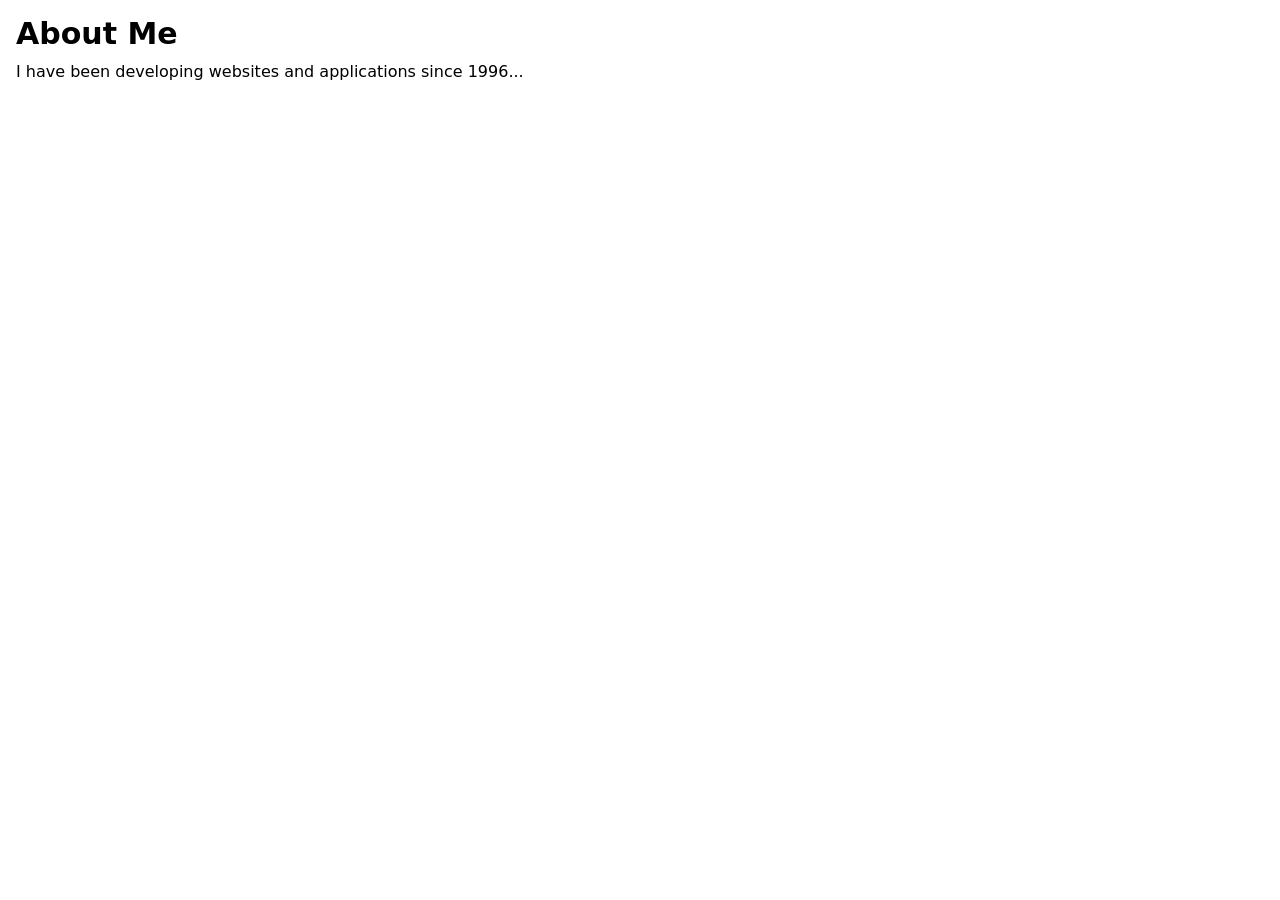
<file: about/index.html>
<!DOCTYPE html><html lang="en"><head><meta charSet="utf-8"/><meta http-equiv="x-ua-compatible" content="ie=edge"/><meta name="viewport" content="width=device-width, initial-scale=1, shrink-to-fit=no"/><meta name="generator" content="Gatsby 5.13.5"/><style data-href="/styles.d414fbf24f53978fe39f.css" data-identity="gatsby-global-css">/*
! tailwindcss v3.4.10 | MIT License | https://tailwindcss.com
*/*,:after,:before{border:0 solid #e5e7eb;box-sizing:border-box}:after,:before{--tw-content:""}:host,html{-webkit-text-size-adjust:100%;font-feature-settings:normal;-webkit-tap-highlight-color:transparent;font-family:ui-sans-serif,system-ui,sans-serif,Apple Color Emoji,Segoe UI Emoji,Segoe UI Symbol,Noto Color Emoji;font-variation-settings:normal;line-height:1.5;tab-size:4}body{line-height:inherit;margin:0}hr{border-top-width:1px;color:inherit;height:0}abbr:where([title]){-webkit-text-decoration:underline dotted;text-decoration:underline dotted}h1,h2,h3,h4,h5,h6{font-size:inherit;font-weight:inherit}a{color:inherit;text-decoration:inherit}b,strong{font-weight:bolder}code,kbd,pre,samp{font-feature-settings:normal;font-family:ui-monospace,SFMono-Regular,Menlo,Monaco,Consolas,Liberation Mono,Courier New,monospace;font-size:1em;font-variation-settings:normal}small{font-size:80%}sub,sup{font-size:75%;line-height:0;position:relative;vertical-align:baseline}sub{bottom:-.25em}sup{top:-.5em}table{border-collapse:collapse;border-color:inherit;text-indent:0}button,input,optgroup,select,textarea{font-feature-settings:inherit;color:inherit;font-family:inherit;font-size:100%;font-variation-settings:inherit;font-weight:inherit;letter-spacing:inherit;line-height:inherit;margin:0;padding:0}button,select{text-transform:none}button,input:where([type=button]),input:where([type=reset]),input:where([type=submit]){-webkit-appearance:button;background-color:transparent;background-image:none}:-moz-focusring{outline:auto}:-moz-ui-invalid{box-shadow:none}progress{vertical-align:baseline}::-webkit-inner-spin-button,::-webkit-outer-spin-button{height:auto}[type=search]{-webkit-appearance:textfield;outline-offset:-2px}::-webkit-search-decoration{-webkit-appearance:none}::-webkit-file-upload-button{-webkit-appearance:button;font:inherit}summary{display:list-item}blockquote,dd,dl,figure,h1,h2,h3,h4,h5,h6,hr,p,pre{margin:0}fieldset{margin:0}fieldset,legend{padding:0}menu,ol,ul{list-style:none;margin:0;padding:0}dialog{padding:0}textarea{resize:vertical}input::placeholder,textarea::placeholder{color:#9ca3af;opacity:1}[role=button],button{cursor:pointer}:disabled{cursor:default}audio,canvas,embed,iframe,img,object,svg,video{display:block;vertical-align:middle}img,video{height:auto;max-width:100%}[hidden]{display:none}*,:after,:before{--tw-border-spacing-x:0;--tw-border-spacing-y:0;--tw-translate-x:0;--tw-translate-y:0;--tw-rotate:0;--tw-skew-x:0;--tw-skew-y:0;--tw-scale-x:1;--tw-scale-y:1;--tw-pan-x: ;--tw-pan-y: ;--tw-pinch-zoom: ;--tw-scroll-snap-strictness:proximity;--tw-gradient-from-position: ;--tw-gradient-via-position: ;--tw-gradient-to-position: ;--tw-ordinal: ;--tw-slashed-zero: ;--tw-numeric-figure: ;--tw-numeric-spacing: ;--tw-numeric-fraction: ;--tw-ring-inset: ;--tw-ring-offset-width:0px;--tw-ring-offset-color:#fff;--tw-ring-color:rgba(59,130,246,.5);--tw-ring-offset-shadow:0 0 #0000;--tw-ring-shadow:0 0 #0000;--tw-shadow:0 0 #0000;--tw-shadow-colored:0 0 #0000;--tw-blur: ;--tw-brightness: ;--tw-contrast: ;--tw-grayscale: ;--tw-hue-rotate: ;--tw-invert: ;--tw-saturate: ;--tw-sepia: ;--tw-drop-shadow: ;--tw-backdrop-blur: ;--tw-backdrop-brightness: ;--tw-backdrop-contrast: ;--tw-backdrop-grayscale: ;--tw-backdrop-hue-rotate: ;--tw-backdrop-invert: ;--tw-backdrop-opacity: ;--tw-backdrop-saturate: ;--tw-backdrop-sepia: ;--tw-contain-size: ;--tw-contain-layout: ;--tw-contain-paint: ;--tw-contain-style: }::backdrop{--tw-border-spacing-x:0;--tw-border-spacing-y:0;--tw-translate-x:0;--tw-translate-y:0;--tw-rotate:0;--tw-skew-x:0;--tw-skew-y:0;--tw-scale-x:1;--tw-scale-y:1;--tw-pan-x: ;--tw-pan-y: ;--tw-pinch-zoom: ;--tw-scroll-snap-strictness:proximity;--tw-gradient-from-position: ;--tw-gradient-via-position: ;--tw-gradient-to-position: ;--tw-ordinal: ;--tw-slashed-zero: ;--tw-numeric-figure: ;--tw-numeric-spacing: ;--tw-numeric-fraction: ;--tw-ring-inset: ;--tw-ring-offset-width:0px;--tw-ring-offset-color:#fff;--tw-ring-color:rgba(59,130,246,.5);--tw-ring-offset-shadow:0 0 #0000;--tw-ring-shadow:0 0 #0000;--tw-shadow:0 0 #0000;--tw-shadow-colored:0 0 #0000;--tw-blur: ;--tw-brightness: ;--tw-contrast: ;--tw-grayscale: ;--tw-hue-rotate: ;--tw-invert: ;--tw-saturate: ;--tw-sepia: ;--tw-drop-shadow: ;--tw-backdrop-blur: ;--tw-backdrop-brightness: ;--tw-backdrop-contrast: ;--tw-backdrop-grayscale: ;--tw-backdrop-hue-rotate: ;--tw-backdrop-invert: ;--tw-backdrop-opacity: ;--tw-backdrop-saturate: ;--tw-backdrop-sepia: ;--tw-contain-size: ;--tw-contain-layout: ;--tw-contain-paint: ;--tw-contain-style: }.container{width:100%}@media (min-width:640px){.container{max-width:640px}}@media (min-width:768px){.container{max-width:768px}}@media (min-width:1024px){.container{max-width:1024px}}@media (min-width:1280px){.container{max-width:1280px}}@media (min-width:1536px){.container{max-width:1536px}}.mx-auto{margin-left:auto;margin-right:auto}.mb-2{margin-bottom:.5rem}.mr-4{margin-right:1rem}.mt-2{margin-top:.5rem}.mt-4{margin-top:1rem}.flex{display:flex}.bg-gray-800{--tw-bg-opacity:1;background-color:rgb(31 41 55/var(--tw-bg-opacity))}.p-4{padding:1rem}.text-center{text-align:center}.text-3xl{font-size:1.875rem;line-height:2.25rem}.text-4xl{font-size:2.25rem;line-height:2.5rem}.font-bold{font-weight:700}.text-blue-500{--tw-text-opacity:1;color:rgb(59 130 246/var(--tw-text-opacity))}.text-white{--tw-text-opacity:1;color:rgb(255 255 255/var(--tw-text-opacity))}</style><style>.gatsby-image-wrapper{position:relative;overflow:hidden}.gatsby-image-wrapper picture.object-fit-polyfill{position:static!important}.gatsby-image-wrapper img{bottom:0;height:100%;left:0;margin:0;max-width:none;padding:0;position:absolute;right:0;top:0;width:100%;object-fit:cover}.gatsby-image-wrapper [data-main-image]{opacity:0;transform:translateZ(0);transition:opacity .25s linear;will-change:opacity}.gatsby-image-wrapper-constrained{display:inline-block;vertical-align:top}</style><noscript><style>.gatsby-image-wrapper noscript [data-main-image]{opacity:1!important}.gatsby-image-wrapper [data-placeholder-image]{opacity:0!important}</style></noscript><script type="module">const e="undefined"!=typeof HTMLImageElement&&"loading"in HTMLImageElement.prototype;e&&document.body.addEventListener("load",(function(e){const t=e.target;if(void 0===t.dataset.mainImage)return;if(void 0===t.dataset.gatsbyImageSsr)return;let a=null,n=t;for(;null===a&&n;)void 0!==n.parentNode.dataset.gatsbyImageWrapper&&(a=n.parentNode),n=n.parentNode;const o=a.querySelector("[data-placeholder-image]"),r=new Image;r.src=t.currentSrc,r.decode().catch((()=>{})).then((()=>{t.style.opacity=1,o&&(o.style.opacity=0,o.style.transition="opacity 500ms linear")}))}),!0);</script><link rel="icon" href="/favicon-32x32.png?v=4a9773549091c227cd2eb82ccd9c5e3a" type="image/png"/><link rel="manifest" href="/manifest.webmanifest" crossorigin="anonymous"/><link rel="apple-touch-icon" sizes="48x48" href="/icons/icon-48x48.png?v=4a9773549091c227cd2eb82ccd9c5e3a"/><link rel="apple-touch-icon" sizes="72x72" href="/icons/icon-72x72.png?v=4a9773549091c227cd2eb82ccd9c5e3a"/><link rel="apple-touch-icon" sizes="96x96" href="/icons/icon-96x96.png?v=4a9773549091c227cd2eb82ccd9c5e3a"/><link rel="apple-touch-icon" sizes="144x144" href="/icons/icon-144x144.png?v=4a9773549091c227cd2eb82ccd9c5e3a"/><link rel="apple-touch-icon" sizes="192x192" href="/icons/icon-192x192.png?v=4a9773549091c227cd2eb82ccd9c5e3a"/><link rel="apple-touch-icon" sizes="256x256" href="/icons/icon-256x256.png?v=4a9773549091c227cd2eb82ccd9c5e3a"/><link rel="apple-touch-icon" sizes="384x384" href="/icons/icon-384x384.png?v=4a9773549091c227cd2eb82ccd9c5e3a"/><link rel="apple-touch-icon" sizes="512x512" href="/icons/icon-512x512.png?v=4a9773549091c227cd2eb82ccd9c5e3a"/></head><body><div id="___gatsby"><div style="outline:none" tabindex="-1" id="gatsby-focus-wrapper"><main class="container mx-auto p-4"><h1 class="text-3xl font-bold">About Me</h1><p class="mt-2">I have been developing websites and applications since 1996...</p></main></div><div id="gatsby-announcer" style="position:absolute;top:0;width:1px;height:1px;padding:0;overflow:hidden;clip:rect(0, 0, 0, 0);white-space:nowrap;border:0" aria-live="assertive" aria-atomic="true"></div></div><script id="gatsby-script-loader">/*<![CDATA[*/window.pagePath="/about/";/*]]>*/</script><!-- slice-start id="_gatsby-scripts-1" -->
          <script
            id="gatsby-chunk-mapping"
          >
            window.___chunkMapping="{\"app\":[\"/app-1d6a38a7038ab3598f06.js\"],\"component---src-pages-404-js\":[\"/component---src-pages-404-js-e08c1991a340dcb61295.js\"],\"component---src-pages-about-js\":[\"/component---src-pages-about-js-34890511ace668576ddd.js\"],\"component---src-pages-contact-js\":[\"/component---src-pages-contact-js-17c593c629ced709f12d.js\"],\"component---src-pages-index-js\":[\"/component---src-pages-index-js-ba2003eee199451f27de.js\"],\"component---src-pages-page-2-js\":[\"/component---src-pages-page-2-js-02076d5017475384f96b.js\"],\"component---src-pages-projects-js\":[\"/component---src-pages-projects-js-25a8effc35f4350c6986.js\"],\"component---src-pages-using-ssr-js\":[\"/component---src-pages-using-ssr-js-97f969785b7c0635cdff.js\"],\"component---src-pages-using-typescript-tsx\":[\"/component---src-pages-using-typescript-tsx-efc1956736d3376903cb.js\"],\"component---src-templates-using-dsg-js\":[\"/component---src-templates-using-dsg-js-c6dd7291161851eb24ba.js\"]}";
          </script>
        <script>window.___webpackCompilationHash="6b4777c4a76dedc8a578";</script><script src="/webpack-runtime-f782530e81542bb85723.js" async></script><script src="/framework-6a525285796fb83f2864.js" async></script><script src="/app-1d6a38a7038ab3598f06.js" async></script><!-- slice-end id="_gatsby-scripts-1" --></body></html>
</file>
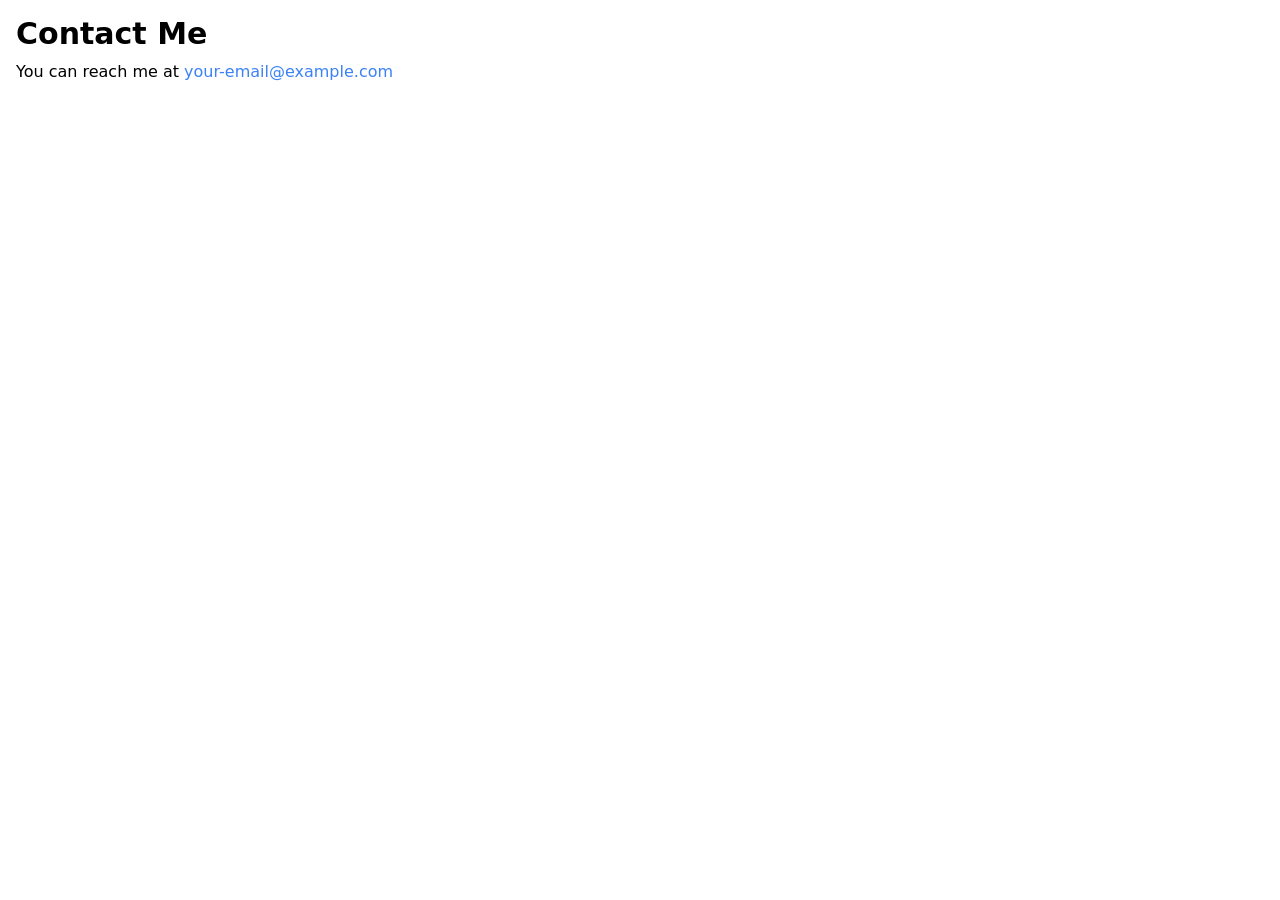
<file: contact/index.html>
<!DOCTYPE html><html lang="en"><head><meta charSet="utf-8"/><meta http-equiv="x-ua-compatible" content="ie=edge"/><meta name="viewport" content="width=device-width, initial-scale=1, shrink-to-fit=no"/><meta name="generator" content="Gatsby 5.13.5"/><style data-href="/styles.d414fbf24f53978fe39f.css" data-identity="gatsby-global-css">/*
! tailwindcss v3.4.10 | MIT License | https://tailwindcss.com
*/*,:after,:before{border:0 solid #e5e7eb;box-sizing:border-box}:after,:before{--tw-content:""}:host,html{-webkit-text-size-adjust:100%;font-feature-settings:normal;-webkit-tap-highlight-color:transparent;font-family:ui-sans-serif,system-ui,sans-serif,Apple Color Emoji,Segoe UI Emoji,Segoe UI Symbol,Noto Color Emoji;font-variation-settings:normal;line-height:1.5;tab-size:4}body{line-height:inherit;margin:0}hr{border-top-width:1px;color:inherit;height:0}abbr:where([title]){-webkit-text-decoration:underline dotted;text-decoration:underline dotted}h1,h2,h3,h4,h5,h6{font-size:inherit;font-weight:inherit}a{color:inherit;text-decoration:inherit}b,strong{font-weight:bolder}code,kbd,pre,samp{font-feature-settings:normal;font-family:ui-monospace,SFMono-Regular,Menlo,Monaco,Consolas,Liberation Mono,Courier New,monospace;font-size:1em;font-variation-settings:normal}small{font-size:80%}sub,sup{font-size:75%;line-height:0;position:relative;vertical-align:baseline}sub{bottom:-.25em}sup{top:-.5em}table{border-collapse:collapse;border-color:inherit;text-indent:0}button,input,optgroup,select,textarea{font-feature-settings:inherit;color:inherit;font-family:inherit;font-size:100%;font-variation-settings:inherit;font-weight:inherit;letter-spacing:inherit;line-height:inherit;margin:0;padding:0}button,select{text-transform:none}button,input:where([type=button]),input:where([type=reset]),input:where([type=submit]){-webkit-appearance:button;background-color:transparent;background-image:none}:-moz-focusring{outline:auto}:-moz-ui-invalid{box-shadow:none}progress{vertical-align:baseline}::-webkit-inner-spin-button,::-webkit-outer-spin-button{height:auto}[type=search]{-webkit-appearance:textfield;outline-offset:-2px}::-webkit-search-decoration{-webkit-appearance:none}::-webkit-file-upload-button{-webkit-appearance:button;font:inherit}summary{display:list-item}blockquote,dd,dl,figure,h1,h2,h3,h4,h5,h6,hr,p,pre{margin:0}fieldset{margin:0}fieldset,legend{padding:0}menu,ol,ul{list-style:none;margin:0;padding:0}dialog{padding:0}textarea{resize:vertical}input::placeholder,textarea::placeholder{color:#9ca3af;opacity:1}[role=button],button{cursor:pointer}:disabled{cursor:default}audio,canvas,embed,iframe,img,object,svg,video{display:block;vertical-align:middle}img,video{height:auto;max-width:100%}[hidden]{display:none}*,:after,:before{--tw-border-spacing-x:0;--tw-border-spacing-y:0;--tw-translate-x:0;--tw-translate-y:0;--tw-rotate:0;--tw-skew-x:0;--tw-skew-y:0;--tw-scale-x:1;--tw-scale-y:1;--tw-pan-x: ;--tw-pan-y: ;--tw-pinch-zoom: ;--tw-scroll-snap-strictness:proximity;--tw-gradient-from-position: ;--tw-gradient-via-position: ;--tw-gradient-to-position: ;--tw-ordinal: ;--tw-slashed-zero: ;--tw-numeric-figure: ;--tw-numeric-spacing: ;--tw-numeric-fraction: ;--tw-ring-inset: ;--tw-ring-offset-width:0px;--tw-ring-offset-color:#fff;--tw-ring-color:rgba(59,130,246,.5);--tw-ring-offset-shadow:0 0 #0000;--tw-ring-shadow:0 0 #0000;--tw-shadow:0 0 #0000;--tw-shadow-colored:0 0 #0000;--tw-blur: ;--tw-brightness: ;--tw-contrast: ;--tw-grayscale: ;--tw-hue-rotate: ;--tw-invert: ;--tw-saturate: ;--tw-sepia: ;--tw-drop-shadow: ;--tw-backdrop-blur: ;--tw-backdrop-brightness: ;--tw-backdrop-contrast: ;--tw-backdrop-grayscale: ;--tw-backdrop-hue-rotate: ;--tw-backdrop-invert: ;--tw-backdrop-opacity: ;--tw-backdrop-saturate: ;--tw-backdrop-sepia: ;--tw-contain-size: ;--tw-contain-layout: ;--tw-contain-paint: ;--tw-contain-style: }::backdrop{--tw-border-spacing-x:0;--tw-border-spacing-y:0;--tw-translate-x:0;--tw-translate-y:0;--tw-rotate:0;--tw-skew-x:0;--tw-skew-y:0;--tw-scale-x:1;--tw-scale-y:1;--tw-pan-x: ;--tw-pan-y: ;--tw-pinch-zoom: ;--tw-scroll-snap-strictness:proximity;--tw-gradient-from-position: ;--tw-gradient-via-position: ;--tw-gradient-to-position: ;--tw-ordinal: ;--tw-slashed-zero: ;--tw-numeric-figure: ;--tw-numeric-spacing: ;--tw-numeric-fraction: ;--tw-ring-inset: ;--tw-ring-offset-width:0px;--tw-ring-offset-color:#fff;--tw-ring-color:rgba(59,130,246,.5);--tw-ring-offset-shadow:0 0 #0000;--tw-ring-shadow:0 0 #0000;--tw-shadow:0 0 #0000;--tw-shadow-colored:0 0 #0000;--tw-blur: ;--tw-brightness: ;--tw-contrast: ;--tw-grayscale: ;--tw-hue-rotate: ;--tw-invert: ;--tw-saturate: ;--tw-sepia: ;--tw-drop-shadow: ;--tw-backdrop-blur: ;--tw-backdrop-brightness: ;--tw-backdrop-contrast: ;--tw-backdrop-grayscale: ;--tw-backdrop-hue-rotate: ;--tw-backdrop-invert: ;--tw-backdrop-opacity: ;--tw-backdrop-saturate: ;--tw-backdrop-sepia: ;--tw-contain-size: ;--tw-contain-layout: ;--tw-contain-paint: ;--tw-contain-style: }.container{width:100%}@media (min-width:640px){.container{max-width:640px}}@media (min-width:768px){.container{max-width:768px}}@media (min-width:1024px){.container{max-width:1024px}}@media (min-width:1280px){.container{max-width:1280px}}@media (min-width:1536px){.container{max-width:1536px}}.mx-auto{margin-left:auto;margin-right:auto}.mb-2{margin-bottom:.5rem}.mr-4{margin-right:1rem}.mt-2{margin-top:.5rem}.mt-4{margin-top:1rem}.flex{display:flex}.bg-gray-800{--tw-bg-opacity:1;background-color:rgb(31 41 55/var(--tw-bg-opacity))}.p-4{padding:1rem}.text-center{text-align:center}.text-3xl{font-size:1.875rem;line-height:2.25rem}.text-4xl{font-size:2.25rem;line-height:2.5rem}.font-bold{font-weight:700}.text-blue-500{--tw-text-opacity:1;color:rgb(59 130 246/var(--tw-text-opacity))}.text-white{--tw-text-opacity:1;color:rgb(255 255 255/var(--tw-text-opacity))}</style><style>.gatsby-image-wrapper{position:relative;overflow:hidden}.gatsby-image-wrapper picture.object-fit-polyfill{position:static!important}.gatsby-image-wrapper img{bottom:0;height:100%;left:0;margin:0;max-width:none;padding:0;position:absolute;right:0;top:0;width:100%;object-fit:cover}.gatsby-image-wrapper [data-main-image]{opacity:0;transform:translateZ(0);transition:opacity .25s linear;will-change:opacity}.gatsby-image-wrapper-constrained{display:inline-block;vertical-align:top}</style><noscript><style>.gatsby-image-wrapper noscript [data-main-image]{opacity:1!important}.gatsby-image-wrapper [data-placeholder-image]{opacity:0!important}</style></noscript><script type="module">const e="undefined"!=typeof HTMLImageElement&&"loading"in HTMLImageElement.prototype;e&&document.body.addEventListener("load",(function(e){const t=e.target;if(void 0===t.dataset.mainImage)return;if(void 0===t.dataset.gatsbyImageSsr)return;let a=null,n=t;for(;null===a&&n;)void 0!==n.parentNode.dataset.gatsbyImageWrapper&&(a=n.parentNode),n=n.parentNode;const o=a.querySelector("[data-placeholder-image]"),r=new Image;r.src=t.currentSrc,r.decode().catch((()=>{})).then((()=>{t.style.opacity=1,o&&(o.style.opacity=0,o.style.transition="opacity 500ms linear")}))}),!0);</script><link rel="icon" href="/favicon-32x32.png?v=4a9773549091c227cd2eb82ccd9c5e3a" type="image/png"/><link rel="manifest" href="/manifest.webmanifest" crossorigin="anonymous"/><link rel="apple-touch-icon" sizes="48x48" href="/icons/icon-48x48.png?v=4a9773549091c227cd2eb82ccd9c5e3a"/><link rel="apple-touch-icon" sizes="72x72" href="/icons/icon-72x72.png?v=4a9773549091c227cd2eb82ccd9c5e3a"/><link rel="apple-touch-icon" sizes="96x96" href="/icons/icon-96x96.png?v=4a9773549091c227cd2eb82ccd9c5e3a"/><link rel="apple-touch-icon" sizes="144x144" href="/icons/icon-144x144.png?v=4a9773549091c227cd2eb82ccd9c5e3a"/><link rel="apple-touch-icon" sizes="192x192" href="/icons/icon-192x192.png?v=4a9773549091c227cd2eb82ccd9c5e3a"/><link rel="apple-touch-icon" sizes="256x256" href="/icons/icon-256x256.png?v=4a9773549091c227cd2eb82ccd9c5e3a"/><link rel="apple-touch-icon" sizes="384x384" href="/icons/icon-384x384.png?v=4a9773549091c227cd2eb82ccd9c5e3a"/><link rel="apple-touch-icon" sizes="512x512" href="/icons/icon-512x512.png?v=4a9773549091c227cd2eb82ccd9c5e3a"/></head><body><div id="___gatsby"><div style="outline:none" tabindex="-1" id="gatsby-focus-wrapper"><main class="container mx-auto p-4"><h1 class="text-3xl font-bold">Contact Me</h1><p class="mt-2">You can reach me at <a href="mailto:your-email@example.com" class="text-blue-500">your-email@example.com</a></p></main></div><div id="gatsby-announcer" style="position:absolute;top:0;width:1px;height:1px;padding:0;overflow:hidden;clip:rect(0, 0, 0, 0);white-space:nowrap;border:0" aria-live="assertive" aria-atomic="true"></div></div><script id="gatsby-script-loader">/*<![CDATA[*/window.pagePath="/contact/";/*]]>*/</script><!-- slice-start id="_gatsby-scripts-1" -->
          <script
            id="gatsby-chunk-mapping"
          >
            window.___chunkMapping="{\"app\":[\"/app-1d6a38a7038ab3598f06.js\"],\"component---src-pages-404-js\":[\"/component---src-pages-404-js-e08c1991a340dcb61295.js\"],\"component---src-pages-about-js\":[\"/component---src-pages-about-js-34890511ace668576ddd.js\"],\"component---src-pages-contact-js\":[\"/component---src-pages-contact-js-17c593c629ced709f12d.js\"],\"component---src-pages-index-js\":[\"/component---src-pages-index-js-ba2003eee199451f27de.js\"],\"component---src-pages-page-2-js\":[\"/component---src-pages-page-2-js-02076d5017475384f96b.js\"],\"component---src-pages-projects-js\":[\"/component---src-pages-projects-js-25a8effc35f4350c6986.js\"],\"component---src-pages-using-ssr-js\":[\"/component---src-pages-using-ssr-js-97f969785b7c0635cdff.js\"],\"component---src-pages-using-typescript-tsx\":[\"/component---src-pages-using-typescript-tsx-efc1956736d3376903cb.js\"],\"component---src-templates-using-dsg-js\":[\"/component---src-templates-using-dsg-js-c6dd7291161851eb24ba.js\"]}";
          </script>
        <script>window.___webpackCompilationHash="6b4777c4a76dedc8a578";</script><script src="/webpack-runtime-f782530e81542bb85723.js" async></script><script src="/framework-6a525285796fb83f2864.js" async></script><script src="/app-1d6a38a7038ab3598f06.js" async></script><!-- slice-end id="_gatsby-scripts-1" --></body></html>
</file>
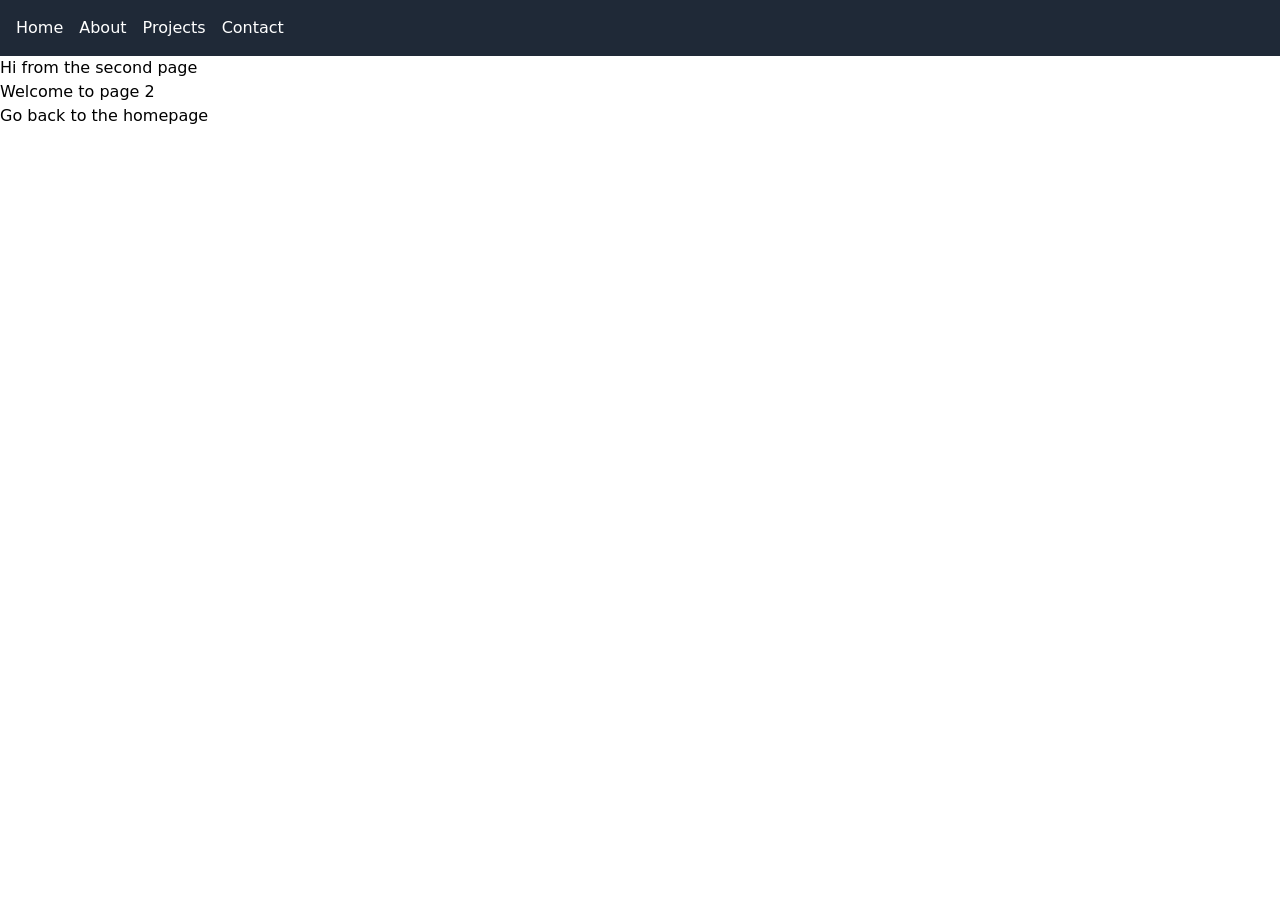
<file: page-2/index.html>
<!DOCTYPE html><html lang="en"><head><meta charSet="utf-8"/><meta http-equiv="x-ua-compatible" content="ie=edge"/><meta name="viewport" content="width=device-width, initial-scale=1, shrink-to-fit=no"/><meta name="generator" content="Gatsby 5.13.5"/><meta name="description" content="Kick off your next, great Gatsby project with this default starter. This barebones starter ships with the main Gatsby configuration files you might need." data-gatsby-head="true"/><meta property="og:title" content="Page two" data-gatsby-head="true"/><meta property="og:description" content="Kick off your next, great Gatsby project with this default starter. This barebones starter ships with the main Gatsby configuration files you might need." data-gatsby-head="true"/><meta property="og:type" content="website" data-gatsby-head="true"/><meta name="twitter:card" content="summary" data-gatsby-head="true"/><meta name="twitter:creator" content="@gatsbyjs" data-gatsby-head="true"/><meta name="twitter:title" content="Page two" data-gatsby-head="true"/><meta name="twitter:description" content="Kick off your next, great Gatsby project with this default starter. This barebones starter ships with the main Gatsby configuration files you might need." data-gatsby-head="true"/><style data-href="/styles.d414fbf24f53978fe39f.css" data-identity="gatsby-global-css">/*
! tailwindcss v3.4.10 | MIT License | https://tailwindcss.com
*/*,:after,:before{border:0 solid #e5e7eb;box-sizing:border-box}:after,:before{--tw-content:""}:host,html{-webkit-text-size-adjust:100%;font-feature-settings:normal;-webkit-tap-highlight-color:transparent;font-family:ui-sans-serif,system-ui,sans-serif,Apple Color Emoji,Segoe UI Emoji,Segoe UI Symbol,Noto Color Emoji;font-variation-settings:normal;line-height:1.5;tab-size:4}body{line-height:inherit;margin:0}hr{border-top-width:1px;color:inherit;height:0}abbr:where([title]){-webkit-text-decoration:underline dotted;text-decoration:underline dotted}h1,h2,h3,h4,h5,h6{font-size:inherit;font-weight:inherit}a{color:inherit;text-decoration:inherit}b,strong{font-weight:bolder}code,kbd,pre,samp{font-feature-settings:normal;font-family:ui-monospace,SFMono-Regular,Menlo,Monaco,Consolas,Liberation Mono,Courier New,monospace;font-size:1em;font-variation-settings:normal}small{font-size:80%}sub,sup{font-size:75%;line-height:0;position:relative;vertical-align:baseline}sub{bottom:-.25em}sup{top:-.5em}table{border-collapse:collapse;border-color:inherit;text-indent:0}button,input,optgroup,select,textarea{font-feature-settings:inherit;color:inherit;font-family:inherit;font-size:100%;font-variation-settings:inherit;font-weight:inherit;letter-spacing:inherit;line-height:inherit;margin:0;padding:0}button,select{text-transform:none}button,input:where([type=button]),input:where([type=reset]),input:where([type=submit]){-webkit-appearance:button;background-color:transparent;background-image:none}:-moz-focusring{outline:auto}:-moz-ui-invalid{box-shadow:none}progress{vertical-align:baseline}::-webkit-inner-spin-button,::-webkit-outer-spin-button{height:auto}[type=search]{-webkit-appearance:textfield;outline-offset:-2px}::-webkit-search-decoration{-webkit-appearance:none}::-webkit-file-upload-button{-webkit-appearance:button;font:inherit}summary{display:list-item}blockquote,dd,dl,figure,h1,h2,h3,h4,h5,h6,hr,p,pre{margin:0}fieldset{margin:0}fieldset,legend{padding:0}menu,ol,ul{list-style:none;margin:0;padding:0}dialog{padding:0}textarea{resize:vertical}input::placeholder,textarea::placeholder{color:#9ca3af;opacity:1}[role=button],button{cursor:pointer}:disabled{cursor:default}audio,canvas,embed,iframe,img,object,svg,video{display:block;vertical-align:middle}img,video{height:auto;max-width:100%}[hidden]{display:none}*,:after,:before{--tw-border-spacing-x:0;--tw-border-spacing-y:0;--tw-translate-x:0;--tw-translate-y:0;--tw-rotate:0;--tw-skew-x:0;--tw-skew-y:0;--tw-scale-x:1;--tw-scale-y:1;--tw-pan-x: ;--tw-pan-y: ;--tw-pinch-zoom: ;--tw-scroll-snap-strictness:proximity;--tw-gradient-from-position: ;--tw-gradient-via-position: ;--tw-gradient-to-position: ;--tw-ordinal: ;--tw-slashed-zero: ;--tw-numeric-figure: ;--tw-numeric-spacing: ;--tw-numeric-fraction: ;--tw-ring-inset: ;--tw-ring-offset-width:0px;--tw-ring-offset-color:#fff;--tw-ring-color:rgba(59,130,246,.5);--tw-ring-offset-shadow:0 0 #0000;--tw-ring-shadow:0 0 #0000;--tw-shadow:0 0 #0000;--tw-shadow-colored:0 0 #0000;--tw-blur: ;--tw-brightness: ;--tw-contrast: ;--tw-grayscale: ;--tw-hue-rotate: ;--tw-invert: ;--tw-saturate: ;--tw-sepia: ;--tw-drop-shadow: ;--tw-backdrop-blur: ;--tw-backdrop-brightness: ;--tw-backdrop-contrast: ;--tw-backdrop-grayscale: ;--tw-backdrop-hue-rotate: ;--tw-backdrop-invert: ;--tw-backdrop-opacity: ;--tw-backdrop-saturate: ;--tw-backdrop-sepia: ;--tw-contain-size: ;--tw-contain-layout: ;--tw-contain-paint: ;--tw-contain-style: }::backdrop{--tw-border-spacing-x:0;--tw-border-spacing-y:0;--tw-translate-x:0;--tw-translate-y:0;--tw-rotate:0;--tw-skew-x:0;--tw-skew-y:0;--tw-scale-x:1;--tw-scale-y:1;--tw-pan-x: ;--tw-pan-y: ;--tw-pinch-zoom: ;--tw-scroll-snap-strictness:proximity;--tw-gradient-from-position: ;--tw-gradient-via-position: ;--tw-gradient-to-position: ;--tw-ordinal: ;--tw-slashed-zero: ;--tw-numeric-figure: ;--tw-numeric-spacing: ;--tw-numeric-fraction: ;--tw-ring-inset: ;--tw-ring-offset-width:0px;--tw-ring-offset-color:#fff;--tw-ring-color:rgba(59,130,246,.5);--tw-ring-offset-shadow:0 0 #0000;--tw-ring-shadow:0 0 #0000;--tw-shadow:0 0 #0000;--tw-shadow-colored:0 0 #0000;--tw-blur: ;--tw-brightness: ;--tw-contrast: ;--tw-grayscale: ;--tw-hue-rotate: ;--tw-invert: ;--tw-saturate: ;--tw-sepia: ;--tw-drop-shadow: ;--tw-backdrop-blur: ;--tw-backdrop-brightness: ;--tw-backdrop-contrast: ;--tw-backdrop-grayscale: ;--tw-backdrop-hue-rotate: ;--tw-backdrop-invert: ;--tw-backdrop-opacity: ;--tw-backdrop-saturate: ;--tw-backdrop-sepia: ;--tw-contain-size: ;--tw-contain-layout: ;--tw-contain-paint: ;--tw-contain-style: }.container{width:100%}@media (min-width:640px){.container{max-width:640px}}@media (min-width:768px){.container{max-width:768px}}@media (min-width:1024px){.container{max-width:1024px}}@media (min-width:1280px){.container{max-width:1280px}}@media (min-width:1536px){.container{max-width:1536px}}.mx-auto{margin-left:auto;margin-right:auto}.mb-2{margin-bottom:.5rem}.mr-4{margin-right:1rem}.mt-2{margin-top:.5rem}.mt-4{margin-top:1rem}.flex{display:flex}.bg-gray-800{--tw-bg-opacity:1;background-color:rgb(31 41 55/var(--tw-bg-opacity))}.p-4{padding:1rem}.text-center{text-align:center}.text-3xl{font-size:1.875rem;line-height:2.25rem}.text-4xl{font-size:2.25rem;line-height:2.5rem}.font-bold{font-weight:700}.text-blue-500{--tw-text-opacity:1;color:rgb(59 130 246/var(--tw-text-opacity))}.text-white{--tw-text-opacity:1;color:rgb(255 255 255/var(--tw-text-opacity))}</style><style>.gatsby-image-wrapper{position:relative;overflow:hidden}.gatsby-image-wrapper picture.object-fit-polyfill{position:static!important}.gatsby-image-wrapper img{bottom:0;height:100%;left:0;margin:0;max-width:none;padding:0;position:absolute;right:0;top:0;width:100%;object-fit:cover}.gatsby-image-wrapper [data-main-image]{opacity:0;transform:translateZ(0);transition:opacity .25s linear;will-change:opacity}.gatsby-image-wrapper-constrained{display:inline-block;vertical-align:top}</style><noscript><style>.gatsby-image-wrapper noscript [data-main-image]{opacity:1!important}.gatsby-image-wrapper [data-placeholder-image]{opacity:0!important}</style></noscript><script type="module">const e="undefined"!=typeof HTMLImageElement&&"loading"in HTMLImageElement.prototype;e&&document.body.addEventListener("load",(function(e){const t=e.target;if(void 0===t.dataset.mainImage)return;if(void 0===t.dataset.gatsbyImageSsr)return;let a=null,n=t;for(;null===a&&n;)void 0!==n.parentNode.dataset.gatsbyImageWrapper&&(a=n.parentNode),n=n.parentNode;const o=a.querySelector("[data-placeholder-image]"),r=new Image;r.src=t.currentSrc,r.decode().catch((()=>{})).then((()=>{t.style.opacity=1,o&&(o.style.opacity=0,o.style.transition="opacity 500ms linear")}))}),!0);</script><link rel="icon" href="/favicon-32x32.png?v=4a9773549091c227cd2eb82ccd9c5e3a" type="image/png"/><link rel="manifest" href="/manifest.webmanifest" crossorigin="anonymous"/><link rel="apple-touch-icon" sizes="48x48" href="/icons/icon-48x48.png?v=4a9773549091c227cd2eb82ccd9c5e3a"/><link rel="apple-touch-icon" sizes="72x72" href="/icons/icon-72x72.png?v=4a9773549091c227cd2eb82ccd9c5e3a"/><link rel="apple-touch-icon" sizes="96x96" href="/icons/icon-96x96.png?v=4a9773549091c227cd2eb82ccd9c5e3a"/><link rel="apple-touch-icon" sizes="144x144" href="/icons/icon-144x144.png?v=4a9773549091c227cd2eb82ccd9c5e3a"/><link rel="apple-touch-icon" sizes="192x192" href="/icons/icon-192x192.png?v=4a9773549091c227cd2eb82ccd9c5e3a"/><link rel="apple-touch-icon" sizes="256x256" href="/icons/icon-256x256.png?v=4a9773549091c227cd2eb82ccd9c5e3a"/><link rel="apple-touch-icon" sizes="384x384" href="/icons/icon-384x384.png?v=4a9773549091c227cd2eb82ccd9c5e3a"/><link rel="apple-touch-icon" sizes="512x512" href="/icons/icon-512x512.png?v=4a9773549091c227cd2eb82ccd9c5e3a"/><title data-gatsby-head="true">Page two | Gatsby Default Starter</title></head><body><div id="___gatsby"><div style="outline:none" tabindex="-1" id="gatsby-focus-wrapper"><div><header class="bg-gray-800 p-4 text-white"><nav class="container mx-auto"><a class="mr-4" href="/">Home</a><a class="mr-4" href="/about/">About</a><a class="mr-4" href="/projects/">Projects</a><a href="/contact/">Contact</a></nav></header><main><h1>Hi from the second page</h1><p>Welcome to page 2</p><a href="/">Go back to the homepage</a></main></div></div><div id="gatsby-announcer" style="position:absolute;top:0;width:1px;height:1px;padding:0;overflow:hidden;clip:rect(0, 0, 0, 0);white-space:nowrap;border:0" aria-live="assertive" aria-atomic="true"></div></div><script id="gatsby-script-loader">/*<![CDATA[*/window.pagePath="/page-2/";/*]]>*/</script><!-- slice-start id="_gatsby-scripts-1" -->
          <script
            id="gatsby-chunk-mapping"
          >
            window.___chunkMapping="{\"app\":[\"/app-1d6a38a7038ab3598f06.js\"],\"component---src-pages-404-js\":[\"/component---src-pages-404-js-e08c1991a340dcb61295.js\"],\"component---src-pages-about-js\":[\"/component---src-pages-about-js-34890511ace668576ddd.js\"],\"component---src-pages-contact-js\":[\"/component---src-pages-contact-js-17c593c629ced709f12d.js\"],\"component---src-pages-index-js\":[\"/component---src-pages-index-js-ba2003eee199451f27de.js\"],\"component---src-pages-page-2-js\":[\"/component---src-pages-page-2-js-02076d5017475384f96b.js\"],\"component---src-pages-projects-js\":[\"/component---src-pages-projects-js-25a8effc35f4350c6986.js\"],\"component---src-pages-using-ssr-js\":[\"/component---src-pages-using-ssr-js-97f969785b7c0635cdff.js\"],\"component---src-pages-using-typescript-tsx\":[\"/component---src-pages-using-typescript-tsx-efc1956736d3376903cb.js\"],\"component---src-templates-using-dsg-js\":[\"/component---src-templates-using-dsg-js-c6dd7291161851eb24ba.js\"]}";
          </script>
        <script>window.___webpackCompilationHash="6b4777c4a76dedc8a578";</script><script src="/webpack-runtime-f782530e81542bb85723.js" async></script><script src="/framework-6a525285796fb83f2864.js" async></script><script src="/app-1d6a38a7038ab3598f06.js" async></script><!-- slice-end id="_gatsby-scripts-1" --></body></html>
</file>
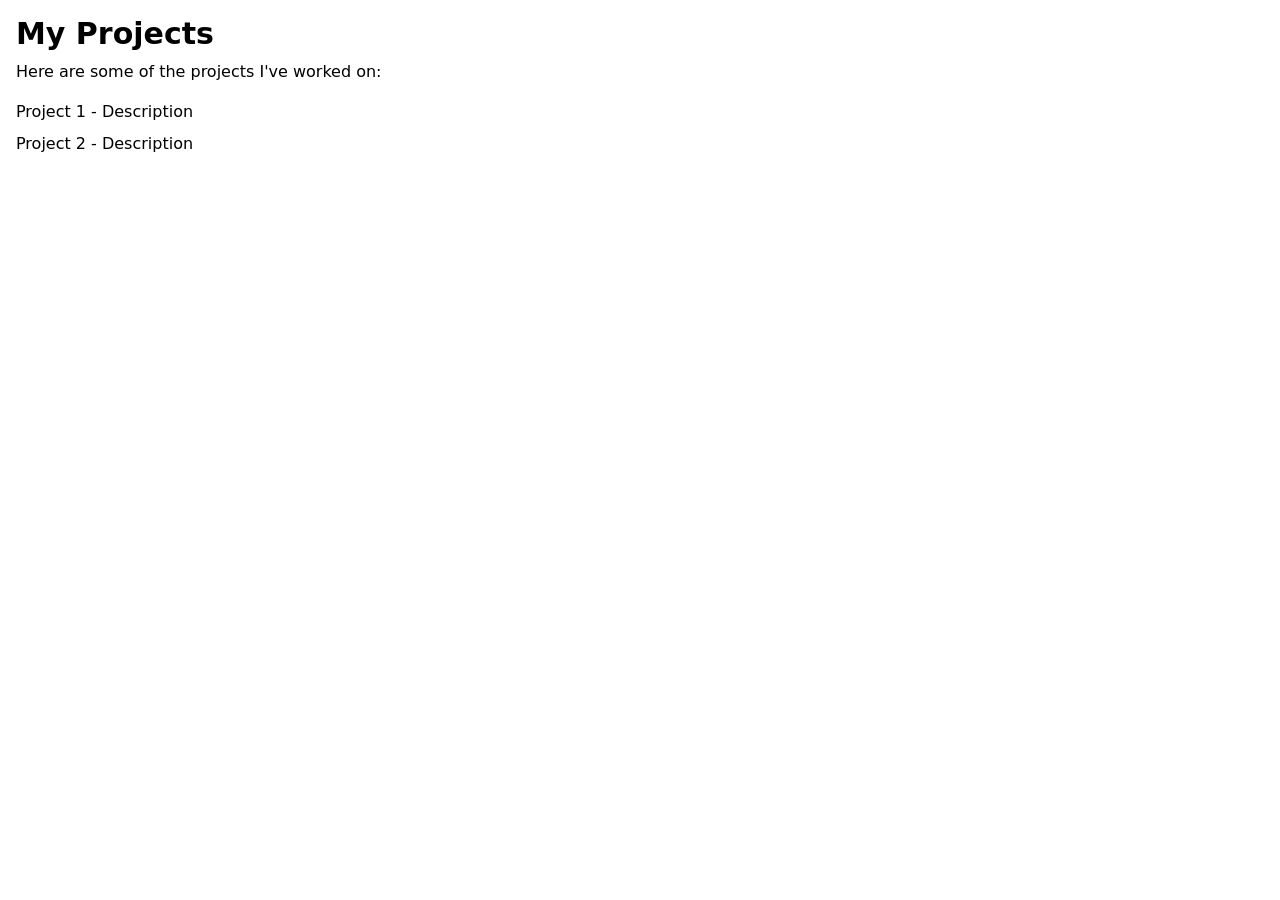
<file: projects/index.html>
<!DOCTYPE html><html lang="en"><head><meta charSet="utf-8"/><meta http-equiv="x-ua-compatible" content="ie=edge"/><meta name="viewport" content="width=device-width, initial-scale=1, shrink-to-fit=no"/><meta name="generator" content="Gatsby 5.13.5"/><style data-href="/styles.d414fbf24f53978fe39f.css" data-identity="gatsby-global-css">/*
! tailwindcss v3.4.10 | MIT License | https://tailwindcss.com
*/*,:after,:before{border:0 solid #e5e7eb;box-sizing:border-box}:after,:before{--tw-content:""}:host,html{-webkit-text-size-adjust:100%;font-feature-settings:normal;-webkit-tap-highlight-color:transparent;font-family:ui-sans-serif,system-ui,sans-serif,Apple Color Emoji,Segoe UI Emoji,Segoe UI Symbol,Noto Color Emoji;font-variation-settings:normal;line-height:1.5;tab-size:4}body{line-height:inherit;margin:0}hr{border-top-width:1px;color:inherit;height:0}abbr:where([title]){-webkit-text-decoration:underline dotted;text-decoration:underline dotted}h1,h2,h3,h4,h5,h6{font-size:inherit;font-weight:inherit}a{color:inherit;text-decoration:inherit}b,strong{font-weight:bolder}code,kbd,pre,samp{font-feature-settings:normal;font-family:ui-monospace,SFMono-Regular,Menlo,Monaco,Consolas,Liberation Mono,Courier New,monospace;font-size:1em;font-variation-settings:normal}small{font-size:80%}sub,sup{font-size:75%;line-height:0;position:relative;vertical-align:baseline}sub{bottom:-.25em}sup{top:-.5em}table{border-collapse:collapse;border-color:inherit;text-indent:0}button,input,optgroup,select,textarea{font-feature-settings:inherit;color:inherit;font-family:inherit;font-size:100%;font-variation-settings:inherit;font-weight:inherit;letter-spacing:inherit;line-height:inherit;margin:0;padding:0}button,select{text-transform:none}button,input:where([type=button]),input:where([type=reset]),input:where([type=submit]){-webkit-appearance:button;background-color:transparent;background-image:none}:-moz-focusring{outline:auto}:-moz-ui-invalid{box-shadow:none}progress{vertical-align:baseline}::-webkit-inner-spin-button,::-webkit-outer-spin-button{height:auto}[type=search]{-webkit-appearance:textfield;outline-offset:-2px}::-webkit-search-decoration{-webkit-appearance:none}::-webkit-file-upload-button{-webkit-appearance:button;font:inherit}summary{display:list-item}blockquote,dd,dl,figure,h1,h2,h3,h4,h5,h6,hr,p,pre{margin:0}fieldset{margin:0}fieldset,legend{padding:0}menu,ol,ul{list-style:none;margin:0;padding:0}dialog{padding:0}textarea{resize:vertical}input::placeholder,textarea::placeholder{color:#9ca3af;opacity:1}[role=button],button{cursor:pointer}:disabled{cursor:default}audio,canvas,embed,iframe,img,object,svg,video{display:block;vertical-align:middle}img,video{height:auto;max-width:100%}[hidden]{display:none}*,:after,:before{--tw-border-spacing-x:0;--tw-border-spacing-y:0;--tw-translate-x:0;--tw-translate-y:0;--tw-rotate:0;--tw-skew-x:0;--tw-skew-y:0;--tw-scale-x:1;--tw-scale-y:1;--tw-pan-x: ;--tw-pan-y: ;--tw-pinch-zoom: ;--tw-scroll-snap-strictness:proximity;--tw-gradient-from-position: ;--tw-gradient-via-position: ;--tw-gradient-to-position: ;--tw-ordinal: ;--tw-slashed-zero: ;--tw-numeric-figure: ;--tw-numeric-spacing: ;--tw-numeric-fraction: ;--tw-ring-inset: ;--tw-ring-offset-width:0px;--tw-ring-offset-color:#fff;--tw-ring-color:rgba(59,130,246,.5);--tw-ring-offset-shadow:0 0 #0000;--tw-ring-shadow:0 0 #0000;--tw-shadow:0 0 #0000;--tw-shadow-colored:0 0 #0000;--tw-blur: ;--tw-brightness: ;--tw-contrast: ;--tw-grayscale: ;--tw-hue-rotate: ;--tw-invert: ;--tw-saturate: ;--tw-sepia: ;--tw-drop-shadow: ;--tw-backdrop-blur: ;--tw-backdrop-brightness: ;--tw-backdrop-contrast: ;--tw-backdrop-grayscale: ;--tw-backdrop-hue-rotate: ;--tw-backdrop-invert: ;--tw-backdrop-opacity: ;--tw-backdrop-saturate: ;--tw-backdrop-sepia: ;--tw-contain-size: ;--tw-contain-layout: ;--tw-contain-paint: ;--tw-contain-style: }::backdrop{--tw-border-spacing-x:0;--tw-border-spacing-y:0;--tw-translate-x:0;--tw-translate-y:0;--tw-rotate:0;--tw-skew-x:0;--tw-skew-y:0;--tw-scale-x:1;--tw-scale-y:1;--tw-pan-x: ;--tw-pan-y: ;--tw-pinch-zoom: ;--tw-scroll-snap-strictness:proximity;--tw-gradient-from-position: ;--tw-gradient-via-position: ;--tw-gradient-to-position: ;--tw-ordinal: ;--tw-slashed-zero: ;--tw-numeric-figure: ;--tw-numeric-spacing: ;--tw-numeric-fraction: ;--tw-ring-inset: ;--tw-ring-offset-width:0px;--tw-ring-offset-color:#fff;--tw-ring-color:rgba(59,130,246,.5);--tw-ring-offset-shadow:0 0 #0000;--tw-ring-shadow:0 0 #0000;--tw-shadow:0 0 #0000;--tw-shadow-colored:0 0 #0000;--tw-blur: ;--tw-brightness: ;--tw-contrast: ;--tw-grayscale: ;--tw-hue-rotate: ;--tw-invert: ;--tw-saturate: ;--tw-sepia: ;--tw-drop-shadow: ;--tw-backdrop-blur: ;--tw-backdrop-brightness: ;--tw-backdrop-contrast: ;--tw-backdrop-grayscale: ;--tw-backdrop-hue-rotate: ;--tw-backdrop-invert: ;--tw-backdrop-opacity: ;--tw-backdrop-saturate: ;--tw-backdrop-sepia: ;--tw-contain-size: ;--tw-contain-layout: ;--tw-contain-paint: ;--tw-contain-style: }.container{width:100%}@media (min-width:640px){.container{max-width:640px}}@media (min-width:768px){.container{max-width:768px}}@media (min-width:1024px){.container{max-width:1024px}}@media (min-width:1280px){.container{max-width:1280px}}@media (min-width:1536px){.container{max-width:1536px}}.mx-auto{margin-left:auto;margin-right:auto}.mb-2{margin-bottom:.5rem}.mr-4{margin-right:1rem}.mt-2{margin-top:.5rem}.mt-4{margin-top:1rem}.flex{display:flex}.bg-gray-800{--tw-bg-opacity:1;background-color:rgb(31 41 55/var(--tw-bg-opacity))}.p-4{padding:1rem}.text-center{text-align:center}.text-3xl{font-size:1.875rem;line-height:2.25rem}.text-4xl{font-size:2.25rem;line-height:2.5rem}.font-bold{font-weight:700}.text-blue-500{--tw-text-opacity:1;color:rgb(59 130 246/var(--tw-text-opacity))}.text-white{--tw-text-opacity:1;color:rgb(255 255 255/var(--tw-text-opacity))}</style><style>.gatsby-image-wrapper{position:relative;overflow:hidden}.gatsby-image-wrapper picture.object-fit-polyfill{position:static!important}.gatsby-image-wrapper img{bottom:0;height:100%;left:0;margin:0;max-width:none;padding:0;position:absolute;right:0;top:0;width:100%;object-fit:cover}.gatsby-image-wrapper [data-main-image]{opacity:0;transform:translateZ(0);transition:opacity .25s linear;will-change:opacity}.gatsby-image-wrapper-constrained{display:inline-block;vertical-align:top}</style><noscript><style>.gatsby-image-wrapper noscript [data-main-image]{opacity:1!important}.gatsby-image-wrapper [data-placeholder-image]{opacity:0!important}</style></noscript><script type="module">const e="undefined"!=typeof HTMLImageElement&&"loading"in HTMLImageElement.prototype;e&&document.body.addEventListener("load",(function(e){const t=e.target;if(void 0===t.dataset.mainImage)return;if(void 0===t.dataset.gatsbyImageSsr)return;let a=null,n=t;for(;null===a&&n;)void 0!==n.parentNode.dataset.gatsbyImageWrapper&&(a=n.parentNode),n=n.parentNode;const o=a.querySelector("[data-placeholder-image]"),r=new Image;r.src=t.currentSrc,r.decode().catch((()=>{})).then((()=>{t.style.opacity=1,o&&(o.style.opacity=0,o.style.transition="opacity 500ms linear")}))}),!0);</script><link rel="icon" href="/favicon-32x32.png?v=4a9773549091c227cd2eb82ccd9c5e3a" type="image/png"/><link rel="manifest" href="/manifest.webmanifest" crossorigin="anonymous"/><link rel="apple-touch-icon" sizes="48x48" href="/icons/icon-48x48.png?v=4a9773549091c227cd2eb82ccd9c5e3a"/><link rel="apple-touch-icon" sizes="72x72" href="/icons/icon-72x72.png?v=4a9773549091c227cd2eb82ccd9c5e3a"/><link rel="apple-touch-icon" sizes="96x96" href="/icons/icon-96x96.png?v=4a9773549091c227cd2eb82ccd9c5e3a"/><link rel="apple-touch-icon" sizes="144x144" href="/icons/icon-144x144.png?v=4a9773549091c227cd2eb82ccd9c5e3a"/><link rel="apple-touch-icon" sizes="192x192" href="/icons/icon-192x192.png?v=4a9773549091c227cd2eb82ccd9c5e3a"/><link rel="apple-touch-icon" sizes="256x256" href="/icons/icon-256x256.png?v=4a9773549091c227cd2eb82ccd9c5e3a"/><link rel="apple-touch-icon" sizes="384x384" href="/icons/icon-384x384.png?v=4a9773549091c227cd2eb82ccd9c5e3a"/><link rel="apple-touch-icon" sizes="512x512" href="/icons/icon-512x512.png?v=4a9773549091c227cd2eb82ccd9c5e3a"/></head><body><div id="___gatsby"><div style="outline:none" tabindex="-1" id="gatsby-focus-wrapper"><main class="container mx-auto p-4"><h1 class="text-3xl font-bold">My Projects</h1><p class="mt-2">Here are some of the projects I&#x27;ve worked on:</p><ul class="mt-4"><li class="mb-2">Project 1 - Description</li><li class="mb-2">Project 2 - Description</li></ul></main></div><div id="gatsby-announcer" style="position:absolute;top:0;width:1px;height:1px;padding:0;overflow:hidden;clip:rect(0, 0, 0, 0);white-space:nowrap;border:0" aria-live="assertive" aria-atomic="true"></div></div><script id="gatsby-script-loader">/*<![CDATA[*/window.pagePath="/projects/";/*]]>*/</script><!-- slice-start id="_gatsby-scripts-1" -->
          <script
            id="gatsby-chunk-mapping"
          >
            window.___chunkMapping="{\"app\":[\"/app-1d6a38a7038ab3598f06.js\"],\"component---src-pages-404-js\":[\"/component---src-pages-404-js-e08c1991a340dcb61295.js\"],\"component---src-pages-about-js\":[\"/component---src-pages-about-js-34890511ace668576ddd.js\"],\"component---src-pages-contact-js\":[\"/component---src-pages-contact-js-17c593c629ced709f12d.js\"],\"component---src-pages-index-js\":[\"/component---src-pages-index-js-ba2003eee199451f27de.js\"],\"component---src-pages-page-2-js\":[\"/component---src-pages-page-2-js-02076d5017475384f96b.js\"],\"component---src-pages-projects-js\":[\"/component---src-pages-projects-js-25a8effc35f4350c6986.js\"],\"component---src-pages-using-ssr-js\":[\"/component---src-pages-using-ssr-js-97f969785b7c0635cdff.js\"],\"component---src-pages-using-typescript-tsx\":[\"/component---src-pages-using-typescript-tsx-efc1956736d3376903cb.js\"],\"component---src-templates-using-dsg-js\":[\"/component---src-templates-using-dsg-js-c6dd7291161851eb24ba.js\"]}";
          </script>
        <script>window.___webpackCompilationHash="6b4777c4a76dedc8a578";</script><script src="/webpack-runtime-f782530e81542bb85723.js" async></script><script src="/framework-6a525285796fb83f2864.js" async></script><script src="/app-1d6a38a7038ab3598f06.js" async></script><!-- slice-end id="_gatsby-scripts-1" --></body></html>
</file>
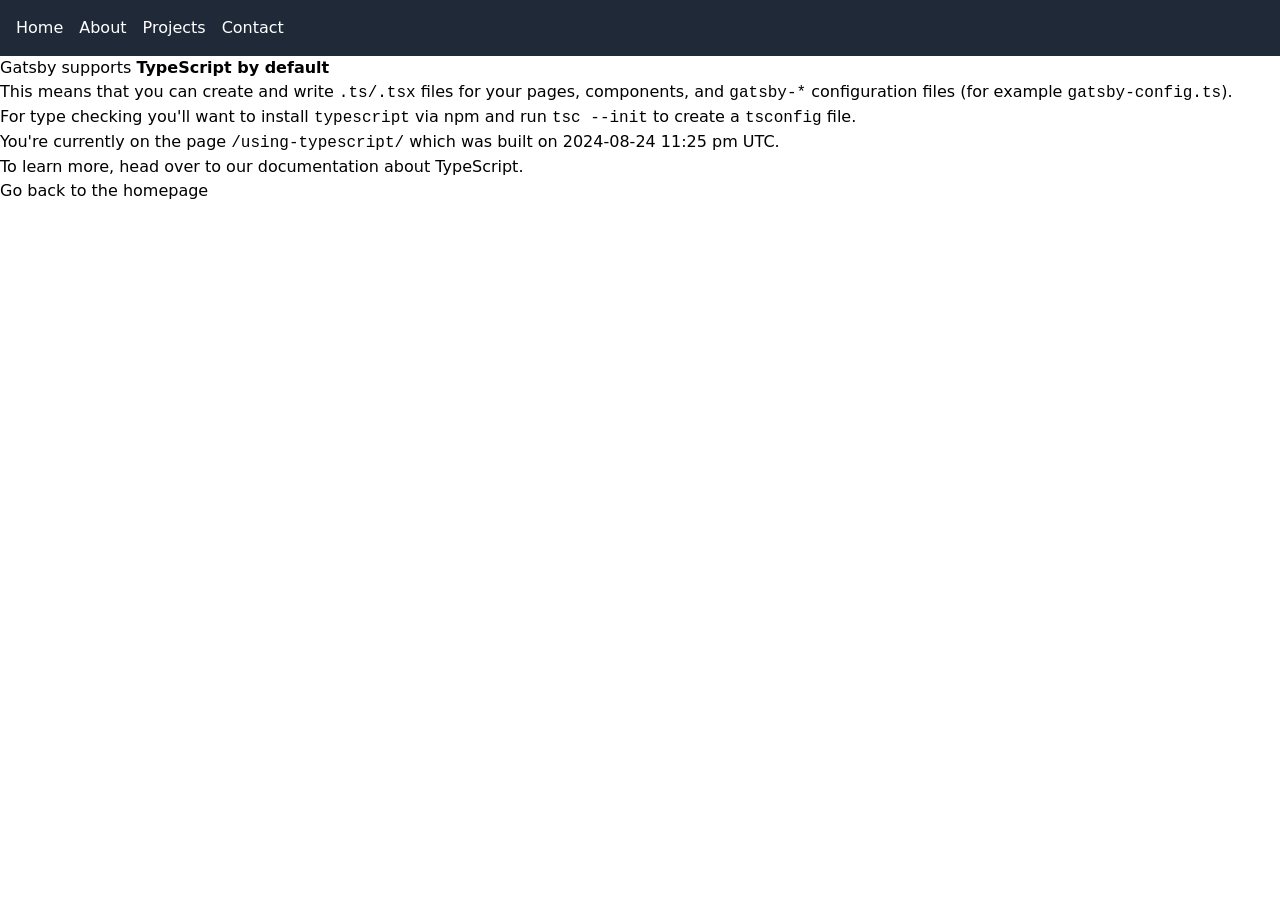
<file: using-typescript/index.html>
<!DOCTYPE html><html lang="en"><head><meta charSet="utf-8"/><meta http-equiv="x-ua-compatible" content="ie=edge"/><meta name="viewport" content="width=device-width, initial-scale=1, shrink-to-fit=no"/><meta name="generator" content="Gatsby 5.13.5"/><meta name="description" content="Kick off your next, great Gatsby project with this default starter. This barebones starter ships with the main Gatsby configuration files you might need." data-gatsby-head="true"/><meta property="og:title" content="Using TypeScript" data-gatsby-head="true"/><meta property="og:description" content="Kick off your next, great Gatsby project with this default starter. This barebones starter ships with the main Gatsby configuration files you might need." data-gatsby-head="true"/><meta property="og:type" content="website" data-gatsby-head="true"/><meta name="twitter:card" content="summary" data-gatsby-head="true"/><meta name="twitter:creator" content="@gatsbyjs" data-gatsby-head="true"/><meta name="twitter:title" content="Using TypeScript" data-gatsby-head="true"/><meta name="twitter:description" content="Kick off your next, great Gatsby project with this default starter. This barebones starter ships with the main Gatsby configuration files you might need." data-gatsby-head="true"/><style data-href="/styles.d414fbf24f53978fe39f.css" data-identity="gatsby-global-css">/*
! tailwindcss v3.4.10 | MIT License | https://tailwindcss.com
*/*,:after,:before{border:0 solid #e5e7eb;box-sizing:border-box}:after,:before{--tw-content:""}:host,html{-webkit-text-size-adjust:100%;font-feature-settings:normal;-webkit-tap-highlight-color:transparent;font-family:ui-sans-serif,system-ui,sans-serif,Apple Color Emoji,Segoe UI Emoji,Segoe UI Symbol,Noto Color Emoji;font-variation-settings:normal;line-height:1.5;tab-size:4}body{line-height:inherit;margin:0}hr{border-top-width:1px;color:inherit;height:0}abbr:where([title]){-webkit-text-decoration:underline dotted;text-decoration:underline dotted}h1,h2,h3,h4,h5,h6{font-size:inherit;font-weight:inherit}a{color:inherit;text-decoration:inherit}b,strong{font-weight:bolder}code,kbd,pre,samp{font-feature-settings:normal;font-family:ui-monospace,SFMono-Regular,Menlo,Monaco,Consolas,Liberation Mono,Courier New,monospace;font-size:1em;font-variation-settings:normal}small{font-size:80%}sub,sup{font-size:75%;line-height:0;position:relative;vertical-align:baseline}sub{bottom:-.25em}sup{top:-.5em}table{border-collapse:collapse;border-color:inherit;text-indent:0}button,input,optgroup,select,textarea{font-feature-settings:inherit;color:inherit;font-family:inherit;font-size:100%;font-variation-settings:inherit;font-weight:inherit;letter-spacing:inherit;line-height:inherit;margin:0;padding:0}button,select{text-transform:none}button,input:where([type=button]),input:where([type=reset]),input:where([type=submit]){-webkit-appearance:button;background-color:transparent;background-image:none}:-moz-focusring{outline:auto}:-moz-ui-invalid{box-shadow:none}progress{vertical-align:baseline}::-webkit-inner-spin-button,::-webkit-outer-spin-button{height:auto}[type=search]{-webkit-appearance:textfield;outline-offset:-2px}::-webkit-search-decoration{-webkit-appearance:none}::-webkit-file-upload-button{-webkit-appearance:button;font:inherit}summary{display:list-item}blockquote,dd,dl,figure,h1,h2,h3,h4,h5,h6,hr,p,pre{margin:0}fieldset{margin:0}fieldset,legend{padding:0}menu,ol,ul{list-style:none;margin:0;padding:0}dialog{padding:0}textarea{resize:vertical}input::placeholder,textarea::placeholder{color:#9ca3af;opacity:1}[role=button],button{cursor:pointer}:disabled{cursor:default}audio,canvas,embed,iframe,img,object,svg,video{display:block;vertical-align:middle}img,video{height:auto;max-width:100%}[hidden]{display:none}*,:after,:before{--tw-border-spacing-x:0;--tw-border-spacing-y:0;--tw-translate-x:0;--tw-translate-y:0;--tw-rotate:0;--tw-skew-x:0;--tw-skew-y:0;--tw-scale-x:1;--tw-scale-y:1;--tw-pan-x: ;--tw-pan-y: ;--tw-pinch-zoom: ;--tw-scroll-snap-strictness:proximity;--tw-gradient-from-position: ;--tw-gradient-via-position: ;--tw-gradient-to-position: ;--tw-ordinal: ;--tw-slashed-zero: ;--tw-numeric-figure: ;--tw-numeric-spacing: ;--tw-numeric-fraction: ;--tw-ring-inset: ;--tw-ring-offset-width:0px;--tw-ring-offset-color:#fff;--tw-ring-color:rgba(59,130,246,.5);--tw-ring-offset-shadow:0 0 #0000;--tw-ring-shadow:0 0 #0000;--tw-shadow:0 0 #0000;--tw-shadow-colored:0 0 #0000;--tw-blur: ;--tw-brightness: ;--tw-contrast: ;--tw-grayscale: ;--tw-hue-rotate: ;--tw-invert: ;--tw-saturate: ;--tw-sepia: ;--tw-drop-shadow: ;--tw-backdrop-blur: ;--tw-backdrop-brightness: ;--tw-backdrop-contrast: ;--tw-backdrop-grayscale: ;--tw-backdrop-hue-rotate: ;--tw-backdrop-invert: ;--tw-backdrop-opacity: ;--tw-backdrop-saturate: ;--tw-backdrop-sepia: ;--tw-contain-size: ;--tw-contain-layout: ;--tw-contain-paint: ;--tw-contain-style: }::backdrop{--tw-border-spacing-x:0;--tw-border-spacing-y:0;--tw-translate-x:0;--tw-translate-y:0;--tw-rotate:0;--tw-skew-x:0;--tw-skew-y:0;--tw-scale-x:1;--tw-scale-y:1;--tw-pan-x: ;--tw-pan-y: ;--tw-pinch-zoom: ;--tw-scroll-snap-strictness:proximity;--tw-gradient-from-position: ;--tw-gradient-via-position: ;--tw-gradient-to-position: ;--tw-ordinal: ;--tw-slashed-zero: ;--tw-numeric-figure: ;--tw-numeric-spacing: ;--tw-numeric-fraction: ;--tw-ring-inset: ;--tw-ring-offset-width:0px;--tw-ring-offset-color:#fff;--tw-ring-color:rgba(59,130,246,.5);--tw-ring-offset-shadow:0 0 #0000;--tw-ring-shadow:0 0 #0000;--tw-shadow:0 0 #0000;--tw-shadow-colored:0 0 #0000;--tw-blur: ;--tw-brightness: ;--tw-contrast: ;--tw-grayscale: ;--tw-hue-rotate: ;--tw-invert: ;--tw-saturate: ;--tw-sepia: ;--tw-drop-shadow: ;--tw-backdrop-blur: ;--tw-backdrop-brightness: ;--tw-backdrop-contrast: ;--tw-backdrop-grayscale: ;--tw-backdrop-hue-rotate: ;--tw-backdrop-invert: ;--tw-backdrop-opacity: ;--tw-backdrop-saturate: ;--tw-backdrop-sepia: ;--tw-contain-size: ;--tw-contain-layout: ;--tw-contain-paint: ;--tw-contain-style: }.container{width:100%}@media (min-width:640px){.container{max-width:640px}}@media (min-width:768px){.container{max-width:768px}}@media (min-width:1024px){.container{max-width:1024px}}@media (min-width:1280px){.container{max-width:1280px}}@media (min-width:1536px){.container{max-width:1536px}}.mx-auto{margin-left:auto;margin-right:auto}.mb-2{margin-bottom:.5rem}.mr-4{margin-right:1rem}.mt-2{margin-top:.5rem}.mt-4{margin-top:1rem}.flex{display:flex}.bg-gray-800{--tw-bg-opacity:1;background-color:rgb(31 41 55/var(--tw-bg-opacity))}.p-4{padding:1rem}.text-center{text-align:center}.text-3xl{font-size:1.875rem;line-height:2.25rem}.text-4xl{font-size:2.25rem;line-height:2.5rem}.font-bold{font-weight:700}.text-blue-500{--tw-text-opacity:1;color:rgb(59 130 246/var(--tw-text-opacity))}.text-white{--tw-text-opacity:1;color:rgb(255 255 255/var(--tw-text-opacity))}</style><style>.gatsby-image-wrapper{position:relative;overflow:hidden}.gatsby-image-wrapper picture.object-fit-polyfill{position:static!important}.gatsby-image-wrapper img{bottom:0;height:100%;left:0;margin:0;max-width:none;padding:0;position:absolute;right:0;top:0;width:100%;object-fit:cover}.gatsby-image-wrapper [data-main-image]{opacity:0;transform:translateZ(0);transition:opacity .25s linear;will-change:opacity}.gatsby-image-wrapper-constrained{display:inline-block;vertical-align:top}</style><noscript><style>.gatsby-image-wrapper noscript [data-main-image]{opacity:1!important}.gatsby-image-wrapper [data-placeholder-image]{opacity:0!important}</style></noscript><script type="module">const e="undefined"!=typeof HTMLImageElement&&"loading"in HTMLImageElement.prototype;e&&document.body.addEventListener("load",(function(e){const t=e.target;if(void 0===t.dataset.mainImage)return;if(void 0===t.dataset.gatsbyImageSsr)return;let a=null,n=t;for(;null===a&&n;)void 0!==n.parentNode.dataset.gatsbyImageWrapper&&(a=n.parentNode),n=n.parentNode;const o=a.querySelector("[data-placeholder-image]"),r=new Image;r.src=t.currentSrc,r.decode().catch((()=>{})).then((()=>{t.style.opacity=1,o&&(o.style.opacity=0,o.style.transition="opacity 500ms linear")}))}),!0);</script><link rel="icon" href="/favicon-32x32.png?v=4a9773549091c227cd2eb82ccd9c5e3a" type="image/png"/><link rel="manifest" href="/manifest.webmanifest" crossorigin="anonymous"/><link rel="apple-touch-icon" sizes="48x48" href="/icons/icon-48x48.png?v=4a9773549091c227cd2eb82ccd9c5e3a"/><link rel="apple-touch-icon" sizes="72x72" href="/icons/icon-72x72.png?v=4a9773549091c227cd2eb82ccd9c5e3a"/><link rel="apple-touch-icon" sizes="96x96" href="/icons/icon-96x96.png?v=4a9773549091c227cd2eb82ccd9c5e3a"/><link rel="apple-touch-icon" sizes="144x144" href="/icons/icon-144x144.png?v=4a9773549091c227cd2eb82ccd9c5e3a"/><link rel="apple-touch-icon" sizes="192x192" href="/icons/icon-192x192.png?v=4a9773549091c227cd2eb82ccd9c5e3a"/><link rel="apple-touch-icon" sizes="256x256" href="/icons/icon-256x256.png?v=4a9773549091c227cd2eb82ccd9c5e3a"/><link rel="apple-touch-icon" sizes="384x384" href="/icons/icon-384x384.png?v=4a9773549091c227cd2eb82ccd9c5e3a"/><link rel="apple-touch-icon" sizes="512x512" href="/icons/icon-512x512.png?v=4a9773549091c227cd2eb82ccd9c5e3a"/><title data-gatsby-head="true">Using TypeScript | Gatsby Default Starter</title></head><body><div id="___gatsby"><div style="outline:none" tabindex="-1" id="gatsby-focus-wrapper"><div><header class="bg-gray-800 p-4 text-white"><nav class="container mx-auto"><a class="mr-4" href="/">Home</a><a class="mr-4" href="/about/">About</a><a class="mr-4" href="/projects/">Projects</a><a href="/contact/">Contact</a></nav></header><main><h1>Gatsby supports <b>TypeScript by default</b></h1><p>This means that you can create and write <code>.ts/.tsx</code> files for your pages, components, and <code>gatsby-*</code> configuration files (for example <code>gatsby-config.ts</code>).</p><p>For type checking you&#x27;ll want to install <code>typescript</code> via npm and run <code>tsc --init</code> to create a <code>tsconfig</code> file.</p><p>You&#x27;re currently on the page <code>/using-typescript/</code> which was built on <!-- -->2024-08-24 11:25 pm UTC<!-- -->.</p><p>To learn more, head over to our<!-- --> <a href="https://www.gatsbyjs.com/docs/how-to/custom-configuration/typescript/">documentation about TypeScript</a>.</p><a href="/">Go back to the homepage</a></main></div></div><div id="gatsby-announcer" style="position:absolute;top:0;width:1px;height:1px;padding:0;overflow:hidden;clip:rect(0, 0, 0, 0);white-space:nowrap;border:0" aria-live="assertive" aria-atomic="true"></div></div><script id="gatsby-script-loader">/*<![CDATA[*/window.pagePath="/using-typescript/";/*]]>*/</script><!-- slice-start id="_gatsby-scripts-1" -->
          <script
            id="gatsby-chunk-mapping"
          >
            window.___chunkMapping="{\"app\":[\"/app-1d6a38a7038ab3598f06.js\"],\"component---src-pages-404-js\":[\"/component---src-pages-404-js-e08c1991a340dcb61295.js\"],\"component---src-pages-about-js\":[\"/component---src-pages-about-js-34890511ace668576ddd.js\"],\"component---src-pages-contact-js\":[\"/component---src-pages-contact-js-17c593c629ced709f12d.js\"],\"component---src-pages-index-js\":[\"/component---src-pages-index-js-ba2003eee199451f27de.js\"],\"component---src-pages-page-2-js\":[\"/component---src-pages-page-2-js-02076d5017475384f96b.js\"],\"component---src-pages-projects-js\":[\"/component---src-pages-projects-js-25a8effc35f4350c6986.js\"],\"component---src-pages-using-ssr-js\":[\"/component---src-pages-using-ssr-js-97f969785b7c0635cdff.js\"],\"component---src-pages-using-typescript-tsx\":[\"/component---src-pages-using-typescript-tsx-efc1956736d3376903cb.js\"],\"component---src-templates-using-dsg-js\":[\"/component---src-templates-using-dsg-js-c6dd7291161851eb24ba.js\"]}";
          </script>
        <script>window.___webpackCompilationHash="6b4777c4a76dedc8a578";</script><script src="/webpack-runtime-f782530e81542bb85723.js" async></script><script src="/framework-6a525285796fb83f2864.js" async></script><script src="/app-1d6a38a7038ab3598f06.js" async></script><!-- slice-end id="_gatsby-scripts-1" --></body></html>
</file>
